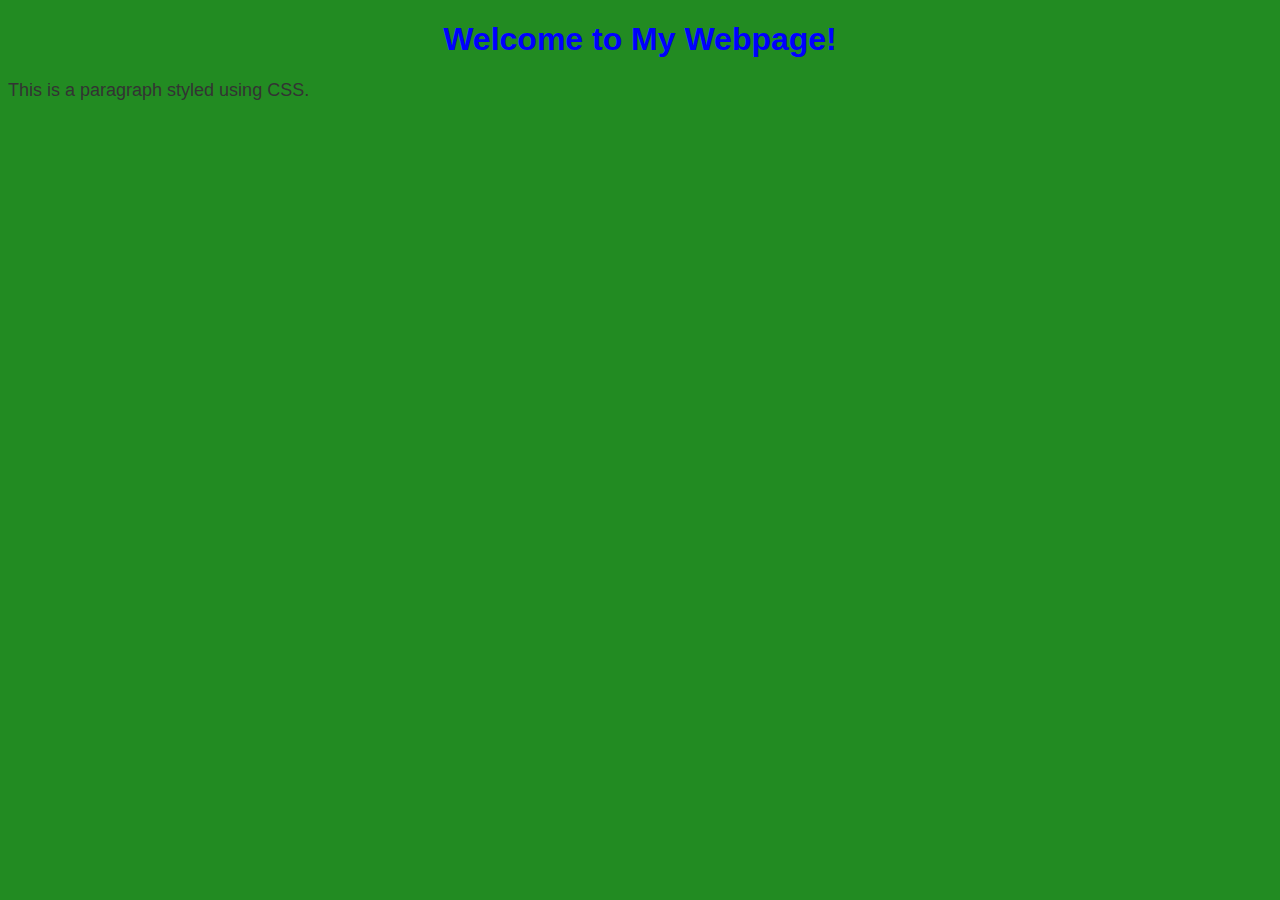
<file: index.html>
<!DOCTYPE html>
<html lang="en">
<head>
    <meta charset="UTF-8">
    <meta name="viewport" content="width=device-width, initial-scale=1.0">
    <title>My Webpage</title>
    <!-- Linking the CSS file -->
    <link rel="stylesheet" href="styles.css">
</head>
<body>
    <h1>Welcome to My Webpage!</h1>
    <p>This is a paragraph styled using CSS.</p>
</body>
</html>
</file>
<file: styles.css>
body {
    font-family: Arial, sans-serif;
    background-color:#228B22;
    color: #333;
}

h1 {
    color: blue;
    text-align: center;
}

p {
    font-size: 18px;
}
</file>
